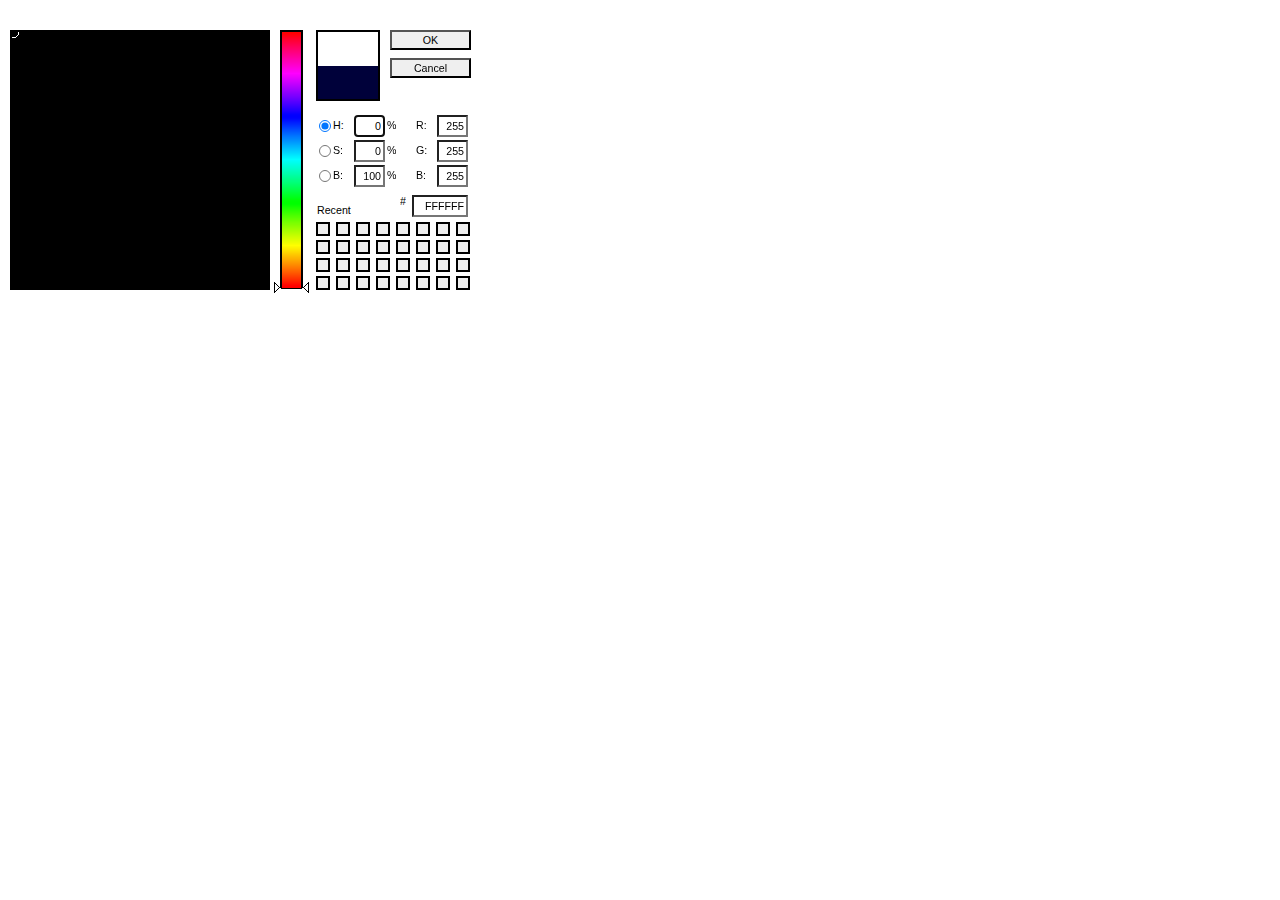
<file: _libraries/richtexteditor/runtime/colorpicker_more_ns.htm>
<html xmlns="http://www.w3.org/1999/xhtml">
<head>
	<meta http-equiv="Page-Enter" content="blendTrans(Duration=0.1)" />
	<meta http-equiv="Page-Exit" content="blendTrans(Duration=0.1)" />

	<script type="text/javascript">
		function updateColor(c) {
			parent.rtecolorpicker.update(c);
		}
		function selectColor(c) {
			parent.rtecolorpicker.select(c);
		}
		function selectCancel() {
			parent.rtecolorpicker.cancel();
		}
		function setCallback(cb) {
			parent.rtecolorpicker.setCallback(cb);
		}
	</script>

	<script type="text/javascript">

		//alert("script load correctly v0.1");


		/****************************************************************\
			Cookie Functions
		\****************************************************************/


		function SetCookie(name, value, seconds) {
			localStorage.setItem("rte-" + name, value);
		}
		function GetCookie(name) {
			return localStorage.getItem("rte-" + name);
		}
		function GetCookieDictionary() {
			var dict = {};
			var cookies = document.cookie.split(';');
			for (var i = 0; i < cookies.length; i++) {
				var parts = cookies[i].split('=');
				dict[parts[0].replace(/\s/g, '')] = unescape(parts[1]);
			}
			return dict;
		}
		function GetCookieArray() {
			var arr = [];
			var cookies = document.cookie.split(';');
			for (var i = 0; i < cookies.length; i++) {
				var parts = cookies[i].split('=');
				var cookie = { name: parts[0].replace(/\s/g, ''), value: unescape(parts[1]) };
				arr[arr.length] = cookie;
			}
			return arr;
		}

		var __defaultcustomlist = ["#ffffff", "#ffffff", "#ffffff", "#ffffff", "#ffffff", "#ffffff", "#ffffff", "#ffffff"];

		function GetCustomColors() {
			var customlist = __defaultcustomlist.concat();
			for (var i = 0; i < 18; i++) {
				var color = GetCustomColor(i);
				if (color) customlist[i] = color;
			}
			return customlist;
		}
		function GetCustomColor(slot) {
			return GetCookie("CECC" + slot);
		}
		function SetCustomColor(slot, color) {
			SetCookie("CECC" + slot, color, 60 * 60 * 24 * 365);
		}

		var _origincolor = "";

		document.onmouseover = function (event) {
			event = window.event || event;
			var t = event.srcElement || event.target;
			if (t.className == "colordiv") {
				firecolorchange(t.style.backgroundColor);
			}
		}
		document.onmouseout = function (event) {
			event = window.event || event;
			var t = event.srcElement || event.target;
			if (t.className == "colordiv") {
				firecolorchange(_origincolor);
			}
		}
		document.onclick = function (event) {
			event = window.event || event;
			var t = event.srcElement || event.target;
			if (t.className == "colordiv") {
				var showname = document.getElementById("CheckboxColorNames") && document.getElementById("CheckboxColorNames").checked;
				if (showname) {
					do_select(t.getAttribute("cname") || t.style.backgroundColor);
				}
				else {
					do_select(t.getAttribute("cvalue") || t.style.backgroundColor);
				}
			}
		}


		var _editor;

		function firecolorchange(change) {

		}

		if (top.dialogArguments) {
			if (typeof (top.dialogArguments) == 'object') {
				if (top.dialogArguments.onchange) {
					firecolorchange = top.dialogArguments.onchange;
					_origincolor = top.dialogArguments.color;
					_editor = top.dialogArguments.editor;
				}
			}
		}

		var _selectedcolor = null;
		function do_select(color) {
			_selectedcolor = color;
			firecolorchange(color);
			var span = document.getElementById("divpreview");
			if (span) span.value = color;
		}
		function do_saverecent(color) {
			if (!color) return;
			if (color.length != 7) return;
			if (color.substring(0, 1) != "#") return;
			var hex = color.substring(1, 7);
			var recent = GetCookie("RecentColors");
			console.log("load recent", recent);
			if (!recent) recent = "";
			if ((recent.length % 6) != 0) recent = "";
			for (var i = 0; i < recent.length; i += 6) {
				if (recent.substr(i, 6) == hex) {
					recent = recent.substr(0, i) + recent.substr(i + 6);
					i -= 6;
				}
			}
			if (recent.length > 31 * 6)
				recent = recent.substr(0, 31 * 6);
			recent = hex + recent;
			//alert(recent);
			SetCookie("RecentColors", recent, 60 * 60 * 24 * 365);
			console.log("save recent", recent);
		}

		setCallback(do_saverecent);

		function do_insert() {
			var color;
			var divpreview = document.getElementById("divpreview");
			if (divpreview)
				color = divpreview.value;
			else
				color = _selectedcolor;
			if (!color) return;
			if (/^[0-9A-F]{6}$/ig.test(color)) {
				color = "#" + color;
			}
			try {
				document.createElement("SPAN").style.color = color;
				do_saverecent(color);
				selectColor(color);
			}
			catch (x) {
				alert(x.message);
				divpreview.value = "";
				return false;
			}
		}

		function do_Close() {
			selectCancel();
		}
	</script>

	<script type="text/javascript">
		var POSITIONADJUSTX = 22;
		var POSITIONADJUSTY = 52;
		var POSITIONADJUSTZ = 48;

		/*
		 * -----------------------------------------------------
		 * Author: Lewis E. Moten III
		 * Date: May, 16, 2004
		 * Homepage: http://www.lewismoten.com
		 * Email: lewis@moten.com
		 * -----------------------------------------------------
		 * 
		 * This code is Copyright (c) 2004 Lewis Moten, all rights reserved. 
		 * In order to receive the right to license this code for use on your 
		 * site the original code must be downloaded from lewismoten.com.
		 * License is granted to user to reuse this code on their own Web
		 * site if and only if this entire copyright notice is included. 
		 * Code written by Lewis Moten.
		 */


		var ColorMode = 1;
		var GradientPositionDark = new Boolean(false);
		var frm = new Object();
		var msg = new Object();
		var _xmlDocs = new Array();
		var _xmlIndex = -1;
		var _xml = null;
		LoadLanguage();

		window.onload = window_load;

		function initialize() {
			frm.btnCancel.onclick = btnCancel_Click;
			frm.btnOK.onclick = btnOK_Click;
			frm.txtHSB_Hue.onkeyup = Hsb_Changed;
			frm.txtHSB_Hue.onkeypress = validateNumber;
			frm.txtHSB_Saturation.onkeyup = Hsb_Changed;
			frm.txtHSB_Saturation.onkeypress = validateNumber;
			frm.txtHSB_Brightness.onkeyup = Hsb_Changed;
			frm.txtHSB_Brightness.onkeypress = validateNumber;
			frm.txtRGB_Red.onkeyup = Rgb_Changed;
			frm.txtRGB_Red.onkeypress = validateNumber;
			frm.txtRGB_Green.onkeyup = Rgb_Changed;
			frm.txtRGB_Green.onkeypress = validateNumber;
			frm.txtRGB_Blue.onkeyup = Rgb_Changed;
			frm.txtRGB_Blue.onkeypress = validateNumber;
			frm.txtHex.onkeyup = Hex_Changed;
			frm.txtHex.onkeypress = validateHex;
			frm.btnWebSafeColor.onclick = btnWebSafeColor_Click;
			frm.rdoHSB_Hue.onclick = rdoHsb_Hue_Click;
			frm.rdoHSB_Saturation.onclick = rdoHsb_Saturation_Click;
			frm.rdoHSB_Brightness.onclick = rdoHsb_Brightness_Click;

			document.getElementById("pnlGradient_Top").onclick = pnlGradient_Top_Click;
			document.getElementById("pnlGradient_Top").onmousemove = pnlGradient_Top_MouseMove;
			document.getElementById("pnlGradient_Top").onmousedown = pnlGradient_Top_MouseDown;
			document.getElementById("pnlGradient_Top").onmouseup = pnlGradient_Top_MouseUp;

			document.getElementById("pnlVertical_Top").onclick = pnlVertical_Top_Click;
			document.getElementById("pnlVertical_Top").onmousemove = pnlVertical_Top_MouseMove;
			document.getElementById("pnlVertical_Top").onmousedown = pnlVertical_Top_MouseDown;
			document.getElementById("pnlVertical_Top").onmouseup = pnlVertical_Top_MouseUp;
			document.getElementById("pnlWebSafeColor").onclick = btnWebSafeColor_Click;
			document.getElementById("pnlWebSafeColorBorder").onclick = btnWebSafeColor_Click;
			document.getElementById("pnlOldColor").onclick = pnlOldClick_Click;

			document.getElementById("lblHSB_Hue").onclick = rdoHsb_Hue_Click;
			document.getElementById("lblHSB_Saturation").onclick = rdoHsb_Saturation_Click;
			document.getElementById("lblHSB_Brightness").onclick = rdoHsb_Brightness_Click;

			frm.txtHSB_Hue.focus();
			window.focus();
		}
		function formatString(format) {
			format = new String(format);
			for (var i = 1; i < arguments.length; i++)
				format = format.replace(new RegExp("\\{" + (i - 1) + "\\}"), arguments[i]);
			return format;
		}
		function AddValue(o, value) {
			value = new String(value).toLowerCase();
			for (var i = 0; i < o.length; i++)
				if (o[i] == value) return;
			o[o.length] = value;
		}
		function SniffLanguage(l) {

		}
		function LoadNextLanguage() {

		}
		function LoadLanguage() {
			// set default language (en-us)
			msg.BadNumber = "A number between {0} and {1} is required. Closest value inserted.";
			msg.Title = "Color Picker";
			msg.SelectAColor = "Select a color:";
			msg.OKButton = "OK";
			msg.CancelButton = "Cancel";
			msg.Recent = "Recent";
			msg.WebSafeWarning = "Warning: not a web safe color";
			msg.WebSafeClick = "Click to select web safe color";
			msg.HsbHue = "H:";
			msg.HsbHueTooltip = "Hue";
			msg.HsbHueUnit = "%";
			msg.HsbSaturation = "S:";
			msg.HsbSaturationTooltip = "Saturation";
			msg.HsbSaturationUnit = "%";
			msg.HsbBrightness = "B:";
			msg.HsbBrightnessTooltip = "Brightness";
			msg.HsbBrightnessUnit = "%";
			msg.RgbRed = "R:";
			msg.RgbRedTooltip = "Red";
			msg.RgbGreen = "G:";
			msg.RgbGreenTooltip = "Green";
			msg.RgbBlue = "B:";
			msg.RgbBlueTooltip = "Blue";
			msg.Hex = "#";
			msg.RecentTooltip = "Recent:";

		}
		function AssignLanguage() {

		}
		function localize() {
			SetHTML(
				document.getElementById("lblSelectColorMessage"), msg.SelectAColor,
				document.getElementById("lblRecent"), msg.Recent,
				document.getElementById("lblHSB_Hue"), msg.HsbHue,
				document.getElementById("lblHSB_Saturation"), msg.HsbSaturation,
				document.getElementById("lblHSB_Brightness"), msg.HsbBrightness,
				document.getElementById("lblRGB_Red"), msg.RgbRed,
				document.getElementById("lblRGB_Green"), msg.RgbGreen,
				document.getElementById("lblRGB_Blue"), msg.RgbBlue,
				document.getElementById("lblHex"), msg.Hex,
				document.getElementById("lblUnitHSB_Hue"), msg.HsbHueUnit,
				document.getElementById("lblUnitHSB_Saturation"), msg.HsbSaturationUnit,
				document.getElementById("lblUnitHSB_Brightness"), msg.HsbBrightnessUnit
			);
			SetValue(
				frm.btnCancel, msg.CancelButton,
				frm.btnOK, msg.OKButton
			);
			SetTitle(
				frm.btnWebSafeColor, msg.WebSafeWarning,
				document.getElementById("pnlWebSafeColor"), msg.WebSafeClick,
				document.getElementById("pnlHSB_Hue"), msg.HsbHueTooltip,
				document.getElementById("pnlHSB_Saturation"), msg.HsbSaturationTooltip,
				document.getElementById("pnlHSB_Brightness"), msg.HsbBrightnessTooltip,
				document.getElementById("pnlRGB_Red"), msg.RgbRedTooltip,
				document.getElementById("pnlRGB_Green"), msg.RgbGreenTooltip,
				document.getElementById("pnlRGB_Blue"), msg.RgbBlueTooltip
			);

		}
		function window_load(e) {
			frm = document.getElementById("frmColorPicker");
			localize();
			initialize();

			var hex = GetQuery("Color").toUpperCase();
			if (hex == "") hex = "FFFFFF";
			if (hex.length == 7) hex = hex.substr(1, 6);
			frm.txtHex.value = hex;
			Hex_Changed(e);
			hex = Form_Get_Hex();
			SetBg(document.getElementById("pnlOldColor"), hex);

			frm.ColorType[new Number(GetCookie("ColorMode") || 0)].checked = true;
			ColorMode_Changed(e);

			var recent = GetCookie("RecentColors") || "";

			var RecentTooltip = msg.RecentTooltip;
			for (var i = 1; i < 33; i++)
				if (recent.length / 6 >= i) {
					hex = recent.substr((i - 1) * 6, 6);
					var rgb = HexToRgb(hex);
					var title = formatString(msg.RecentTooltip, hex, rgb[0], rgb[1], rgb[2]);
					SetBg(document.getElementById("pnlRecent" + i), hex);
					SetTitle(document.getElementById("pnlRecent" + i), title);
					document.getElementById("pnlRecent" + i).onclick = pnlRecent_Click;
				}
				else
					document.getElementById("pnlRecent" + i).style.border = "0px";
			//Hide(document.all["pnlRecent" + i]);
		}

		function pnlRecent_Click(e) {
			var color = e.target.style.backgroundColor;
			if (color.indexOf("rgb") != -1) {
				var rgb = new Array();
				color = color.substr(color.indexOf("(") + 1);
				color = color.substr(0, color.indexOf(")"));
				rgb[0] = new Number(color.substr(0, color.indexOf(",")));
				color = color.substr(color.indexOf(",") + 1);
				rgb[1] = new Number(color.substr(0, color.indexOf(",")));
				rgb[2] = new Number(color.substr(color.indexOf(",") + 1));
				color = RgbToHex(rgb);
			}
			else {
				color = color.substr(1, 6).toUpperCase();
			}
			frm.txtHex.value = color;
			Hex_Changed(e);
		}
		function pnlOldClick_Click(e) {
			frm.txtHex.value = document.getElementById("pnlOldColor").style.backgroundColor.substr(1, 6).toUpperCase();
			Hex_Changed(e);
		}
		function rdoHsb_Hue_Click(e) {
			frm.rdoHSB_Hue.checked = true;
			ColorMode_Changed(e);
		}
		function rdoHsb_Saturation_Click(e) {
			frm.rdoHSB_Saturation.checked = true;
			ColorMode_Changed(e);
		}
		function rdoHsb_Brightness_Click(e) {
			frm.rdoHSB_Brightness.checked = true;
			ColorMode_Changed(e);
		}
		function Hide() {
			for (var i = 0; i < arguments.length; i++)
				if (arguments[i])
					arguments[i].style.display = "none";
		}
		function Show() {
			for (var i = 0; i < arguments.length; i++)
				if (arguments[i])
					arguments[i].style.display = "";
		}
		function SetValue() {
			for (var i = 0; i < arguments.length; i += 2)
				arguments[i].value = arguments[i + 1];
		}
		function SetTitle() {
			for (var i = 0; i < arguments.length; i += 2)
				arguments[i].title = arguments[i + 1];
		}
		function SetHTML() {
			for (var i = 0; i < arguments.length; i += 2)
				arguments[i].innerHTML = arguments[i + 1];
		}
		function SetBg() {
			for (var i = 0; i < arguments.length; i += 2) {
				if (arguments[i])
					arguments[i].style.backgroundColor = "#" + arguments[i + 1];
			}
		}
		function SetBgPosition() {
			for (var i = 0; i < arguments.length; i += 3)
				arguments[i].style.backgroundPosition = arguments[i + 1] + "px " + arguments[i + 2] + "px";
		}
		function ColorMode_Changed(e) {
			for (var i = 0; i < 3; i++)
				if (frm.ColorType[i].checked) ColorMode = i;
			SetCookie("ColorMode", ColorMode, 60 * 60 * 24 * 365);

			Hide(
				document.getElementById("pnlGradientHsbHue_Hue"),
				document.getElementById("pnlGradientHsbHue_Black"),
				document.getElementById("pnlGradientHsbHue_White"),
				document.getElementById("pnlVerticalHsbHue_Background"),
				document.getElementById("pnlVerticalHsbSaturation_Hue"),
				document.getElementById("pnlVerticalHsbSaturation_White"),
				document.getElementById("pnlVerticalHsbBrightness_Hue"),
				document.getElementById("pnlVerticalHsbBrightness_Black"),
				document.getElementById("pnlVerticalRgb_Start"),
				document.getElementById("pnlVerticalRgb_End"),
				document.getElementById("pnlGradientRgb_Base"),
				document.getElementById("pnlGradientRgb_Invert"),
				document.getElementById("pnlGradientRgb_Overlay1"),
				document.getElementById("pnlGradientRgb_Overlay2")
			);

			switch (ColorMode) {
				case 0:
					document.getElementById("imgGradient").src = "images/cpns_ColorSpace1.png";
					Show(
						document.getElementById("pnlGradientHsbHue_Hue"),
						document.getElementById("pnlGradientHsbHue_Black"),
						document.getElementById("pnlGradientHsbHue_White"),
						document.getElementById("pnlVerticalHsbHue_Background")
					);
					Hsb_Changed(e);
					break;
				case 1:
					document.getElementById("imgGradient").src = "images/cpns_ColorSpace2.png";
					document.getElementById("pnlVerticalHsbSaturation_Hue").src = "images/cpns_Vertical1.png";
					Show(
						document.getElementById("pnlGradientHsbHue_Hue"),
						document.getElementById("pnlVerticalHsbSaturation_Hue")
					);
					document.getElementById("pnlGradientHsbHue_Hue").style.backgroundColor = "#000000";
					Hsb_Changed(e);
					break;
				case 2:
					document.getElementById("imgGradient").src = "images/cpns_ColorSpace2.png";
					document.getElementById("pnlVerticalHsbSaturation_Hue").src = "images/cpns_Vertical2.png";
					Show(
						document.getElementById("pnlGradientHsbHue_Hue"),
						document.getElementById("pnlVerticalHsbSaturation_Hue")
					);
					document.getElementById("pnlGradientHsbHue_Hue").style.backgroundColor = "#ffffff";
					Hsb_Changed(e);
					break;
				default:
					break;
			}
		}
		function btnWebSafeColor_Click(e) {
			var rgb = HexToRgb(frm.txtHex.value);
			rgb = RgbToWebSafeRgb(rgb);
			frm.txtHex.value = RgbToHex(rgb);
			Hex_Changed(e);
		}
		function checkWebSafe() {
			var rgb = Form_Get_Rgb();
			if (RgbIsWebSafe(rgb)) {
				Hide(
					frm.btnWebSafeColor,
					document.getElementById("pnlWebSafeColor"),
					document.getElementById("pnlWebSafeColorBorder")
				);
			}
			else {
				rgb = RgbToWebSafeRgb(rgb);
				SetBg(document.getElementById("pnlWebSafeColor"), RgbToHex(rgb));
				Show(
					frm.btnWebSafeColor,
					document.getElementById("pnlWebSafeColor"),
					document.getElementById("pnlWebSafeColorBorder")
				);
			}
		}
		function validateNumber(e) {
			var key = String.fromCharCode(e.which);
			if (IgnoreKey(e)) return;
			if ("01234567879".indexOf(key) != -1) return;
			e.which = 0;
		}
		function validateHex(e) {
			if (IgnoreKey(e)) return;
			var key = String.fromCharCode(e.which);
			if ("abcdef".indexOf(key) != -1) {
				//e.which = key.toUpperCase().charCodeAt(0);
				return;
			}
			if ("01234567879ABCDEF".indexOf(key) != -1) return;
			//e.which = 0;	
		}
		function IgnoreKey(e) {
			var key = String.fromCharCode(e.which);
			var keys = new Array(0, 8, 9, 13, 27);
			if (key == null) return true;
			for (var i = 0; i < 5; i++)
				if (e.which == keys[i]) return true;
			return false;
		}
		function btnCancel_Click() {
			selectCancel();
		}
		function btnOK_Click() {
			var hex = "#"+ new String(frm.txtHex.value);
			//alert(hex);
			do_saverecent(hex);
			selectColor(hex);
		}
		function SetGradientPosition(e) {
			
			var x = e.offsetX;
			var y = e.offsetY;

			if (e.type == "mousemove" || e.type == "mouseup") {
				x -= 12;	//browser bug , the offsetX includes offsetLeft
				y -= 32;	//browser bug
			}

			x = x < 0 ? 0 : x > 255 ? 255 : x;
			y = y < 0 ? 0 : y > 255 ? 255 : y;

			SetBgPosition(document.getElementById("pnlGradientPosition"), x - 5, y - 5);
			switch (ColorMode) {
				case 0:
					var hsb = new Array(0, 0, 0);
					hsb[1] = x / 255;
					hsb[2] = 1 - (y / 255);
					frm.txtHSB_Saturation.value = Math.round(hsb[1] * 100);
					frm.txtHSB_Brightness.value = Math.round(hsb[2] * 100);
					Hsb_Changed(e);
					break;
				case 1:
					var hsb = new Array(0, 0, 0);
					hsb[0] = x / 255;
					hsb[2] = 1 - (y / 255);
					frm.txtHSB_Hue.value = hsb[0] == 1 ? 0 : Math.round(hsb[0] * 360);
					frm.txtHSB_Brightness.value = Math.round(hsb[2] * 100);
					Hsb_Changed(e);
					break;
				case 2:
					var hsb = new Array(0, 0, 0);
					hsb[0] = x / 255;
					hsb[1] = 1 - (y / 255);
					frm.txtHSB_Hue.value = hsb[0] == 1 ? 0 : Math.round(hsb[0] * 360);
					frm.txtHSB_Saturation.value = Math.round(hsb[1] * 100);
					Hsb_Changed(e);
					break;
			}
		}
		function Hex_Changed(e) {
			var hex = Form_Get_Hex();
			var rgb = HexToRgb(hex);
			var hsb = RgbToHsb(rgb);
			Form_Set_Rgb(rgb);
			Form_Set_Hsb(hsb);
			SetBg(document.getElementById("pnlNewColor"), hex);
			SetupCursors(e);
			SetupGradients();
			checkWebSafe();
			updateColor("#" + hex);
		}
		function Rgb_Changed(e) {
			var rgb = Form_Get_Rgb();
			var hsb = RgbToHsb(rgb);
			var hex = RgbToHex(rgb);
			Form_Set_Hsb(hsb);
			Form_Set_Hex(hex);
			SetBg(document.getElementById("pnlNewColor"), hex);
			SetupCursors(e);
			SetupGradients();
			checkWebSafe();
			updateColor("#" + hex);
		}
		function Hsb_Changed(e) {
			var hsb = Form_Get_Hsb();
			var rgb = HsbToRgb(hsb);
			var hex = RgbToHex(rgb);
			Form_Set_Rgb(rgb);
			Form_Set_Hex(hex);
			SetBg(document.getElementById("pnlNewColor"), hex);
			SetupCursors(e);
			SetupGradients();
			checkWebSafe();
			updateColor("#"+hex);
		}
		function Form_Set_Hex(hex) {
			frm.txtHex.value = hex;
		}

		function Form_Get_Hex() {
			var hex = new String(frm.txtHex.value);
			for (var i = 0; i < hex.length; i++)
				if ("0123456789ABCDEFabcdef".indexOf(hex.substr(i, 1)) == -1) {
					hex = "000000";
					frm.txtHex.value = hex;
					alert(formatString(msg.BadNumber, "000000", "FFFFFF"));
					break;
				}
			while (hex.length < 6)
				hex = "0" + hex;
			return hex;
		}
		function Form_Get_Hsb() {
			var hsb = new Array(0, 0, 0);

			hsb[0] = new Number(frm.txtHSB_Hue.value) / 360;
			hsb[1] = new Number(frm.txtHSB_Saturation.value) / 100;
			hsb[2] = new Number(frm.txtHSB_Brightness.value) / 100;
			if (hsb[0] > 1 || isNaN(hsb[0])) {
				hsb[0] = 1;
				frm.txtHSB_Hue.value = 360;
				alert(formatString(msg.BadNumber, 0, 360));
			}
			if (hsb[1] > 1 || isNaN(hsb[1])) {
				hsb[1] = 1;
				frm.txtHSB_Saturation.value = 100;
				alert(formatString(msg.BadNumber, 0, 100));
			}
			if (hsb[2] > 1 || isNaN(hsb[2])) {
				hsb[2] = 1;
				frm.txtHSB_Brightness.value = 100;
				alert(formatString(msg.BadNumber, 0, 100));
			}
			return hsb;
		}
		function Form_Set_Hsb(hsb) {
			SetValue(
				frm.txtHSB_Hue, Math.round(hsb[0] * 360),
				frm.txtHSB_Saturation, Math.round(hsb[1] * 100),
				frm.txtHSB_Brightness, Math.round(hsb[2] * 100)
			)
		}
		function Form_Get_Rgb() {
			var rgb = new Array(0, 0, 0);
			rgb[0] = new Number(frm.txtRGB_Red.value);
			rgb[1] = new Number(frm.txtRGB_Green.value);
			rgb[2] = new Number(frm.txtRGB_Blue.value);

			if (rgb[0] > 255 || isNaN(rgb[0]) || rgb[0] != Math.round(rgb[0])) {
				rgb[0] = 255;
				frm.txtRGB_Red.value = 255;
				alert(formatString(msg.BadNumber, 0, 255));
			}
			if (rgb[1] > 255 || isNaN(rgb[1]) || rgb[1] != Math.round(rgb[1])) {
				rgb[1] = 255;
				frm.txtRGB_Green.value = 255;
				alert(formatString(msg.BadNumber, 0, 255));
			}
			if (rgb[2] > 255 || isNaN(rgb[2]) || rgb[2] != Math.round(rgb[2])) {
				rgb[2] = 255;
				frm.txtRGB_Blue.value = 255;
				alert(formatString(msg.BadNumber, 0, 255));
			}
			return rgb;
		}
		function Form_Set_Rgb(rgb) {
			frm.txtRGB_Red.value = rgb[0];
			frm.txtRGB_Green.value = rgb[1];
			frm.txtRGB_Blue.value = rgb[2];
		}
		function SetupCursors(e) {
			var hsb = Form_Get_Hsb();
			var rgb = Form_Get_Rgb();
			if (RgbToYuv(rgb)[0] >= .5) SetGradientPositionDark();
			else SetGradientPositionLight();
			if (e.target != null) {
				if (e.target.id == "pnlGradient_Top") return;
				if (e.target.id == "pnlVertical_Top") return;
			}
			var x;
			var y;
			var z;

			if (ColorMode >= 0 && ColorMode <= 2)
				for (var i = 0; i < 3; i++)
					hsb[i] *= 255;

			switch (ColorMode) {
				case 0:
					x = hsb[1];
					y = hsb[2];
					z = hsb[0] == 0 ? 1 : hsb[0];
					break;
				case 1:
					x = hsb[0] == 0 ? 1 : hsb[0];
					y = hsb[2];
					z = hsb[1];
					break;
				case 2:
					x = hsb[0] == 0 ? 1 : hsb[0];
					y = hsb[1];
					z = hsb[2];
					break;
			}

			y = 255 - y;
			z = 255 - z;

			SetBgPosition(document.getElementById("pnlGradientPosition"), x - 5, y - 5);
			document.getElementById("pnlVerticalPosition").style.top = (z + 27) + "px";
		}
		function SetupGradients() {
			var hsb = Form_Get_Hsb();
			var rgb = Form_Get_Rgb();
			switch (ColorMode) {
				case 0:
					SetBg(document.getElementById("pnlGradientHsbHue_Hue"), RgbToHex(HueToRgb(hsb[0])));
					break;
				case 1:
					SetBg(document.getElementById("pnlVerticalHsbSaturation_Hue"), RgbToHex(HsbToRgb(new Array(hsb[0], 1, hsb[2]))));
					break;
				case 2:
					SetBg(document.getElementById("pnlVerticalHsbSaturation_Hue"), RgbToHex(HsbToRgb(new Array(hsb[0], hsb[1], 1))));
					break;
				default:
			}
		}
		function SetGradientPositionDark() {
			if (GradientPositionDark) return;
			GradientPositionDark = true;
			document.getElementById("pnlGradientPosition").style.backgroundImage = "url(images/cpns_GradientPositionDark.gif)";
		}
		function SetGradientPositionLight() {
			if (!GradientPositionDark) return;
			GradientPositionDark = false;
			document.getElementById("pnlGradientPosition").style.backgroundImage = "url(images/cpns_GradientPositionLight.gif)";
		}
		function pnlGradient_Top_Click(e) {
			e.cancelBubble = true;
			SetGradientPosition(e)
			document.getElementById("pnlGradient_Top").className = "GradientNormal";
			_down = false;
		}
		var _down = false;
		function pnlGradient_Top_MouseMove(e) {
			e.cancelBubble = true;
			if (!_down) return;
			SetGradientPosition(e)
		}
		function pnlGradient_Top_MouseDown(e) {
			e.cancelBubble = true;
			_down = true;
			SetGradientPosition(e)
			document.getElementById("pnlGradient_Top").className = "GradientFullScreen";
		}
		function pnlGradient_Top_MouseUp(e) {
			_down = false;
			e.cancelBubble = true;
			SetGradientPosition(e)
			document.getElementById("pnlGradient_Top").className = "GradientNormal";
		}
		function Document_MouseUp() {
			e.cancelBubble = true;
			document.getElementById("pnlGradient_Top").className = "GradientNormal";
		}
		function SetVerticalPosition(e) {

			var z = e.offsetY-6;

			if (z < 27) z = 27;
			if (z > 282) z = 282;
			document.getElementById("pnlVerticalPosition").style.top = z + "px";
			z = 1 - ((z - 27) / 255);

			switch (ColorMode) {
				case 0:
					if (z == 1) z = 0;
					frm.txtHSB_Hue.value = Math.round(z * 360);
					Hsb_Changed(e);
					break;
				case 1:
					frm.txtHSB_Saturation.value = Math.round(z * 100);
					Hsb_Changed(e);
					break;
				case 2:
					frm.txtHSB_Brightness.value = Math.round(z * 100);
					Hsb_Changed(e);
					break;
			}
		}
		function pnlVertical_Top_Click(e) {
			SetVerticalPosition(e, e.pageY - 5);
			e.cancelBubble = true;
		}
		function pnlVertical_Top_MouseMove(e) {
			if (!window._isverdown) return;
			if (e.which != 1) return;
			SetVerticalPosition(e, e.pageY - 5);
			e.cancelBubble = true;
		}
		function pnlVertical_Top_MouseDown(e) {
			window._isverdown = true;
			SetVerticalPosition(e, e.pageY - 5);
			e.cancelBubble = true;
		}
		function pnlVertical_Top_MouseUp(e) {
			window._isverdown = false;
			SetVerticalPosition(e, e.pageY - 5);
			e.cancelBubble = true;
		}


		function GetQuery(name) {
			var i = 0;
			while (window.location.search.indexOf(name + "=", i) != -1) {
				var value = window.location.search.substr(window.location.search.indexOf(name + "=", i));
				value = value.substr(name.length + 1);
				if (value.indexOf("&") != -1)
					if (value.indexOf("&") == 0)
						value = "";
					else
						value = value.substr(0, value.indexOf("&"));
				return unescape(value);
			}
			return "";
		}
		function RgbIsWebSafe(rgb) {
			var hex = RgbToHex(rgb);
			for (var i = 0; i < 3; i++)
				if ("00336699CCFF".indexOf(hex.substr(i * 2, 2)) == -1) return false;
			return true;
		}
		function RgbToWebSafeRgb(rgb) {
			var safeRgb = new Array(rgb[0], rgb[1], rgb[2]);
			if (RgbIsWebSafe(rgb)) return safeRgb;
			var safeValue = new Array(0x00, 0x33, 0x66, 0x99, 0xCC, 0xFF);
			for (var i = 0; i < 3; i++)
				for (var j = 1; j < 6; j++)
					if (safeRgb[i] > safeValue[j - 1] && safeRgb[i] < safeValue[j]) {
						if (safeRgb[i] - safeValue[j - 1] > safeValue[j] - safeRgb[i])
							safeRgb[i] = safeValue[j];
						else
							safeRgb[i] = safeValue[j - 1];
						break;
					}
			return safeRgb;
		}
		function RgbToYuv(rgb) {
			var yuv = new Array();

			yuv[0] = (rgb[0] * 0.299 + rgb[1] * 0.587 + rgb[2] * 0.114) / 255;
			yuv[1] = (rgb[0] * -0.169 + rgb[1] * -0.332 + rgb[2] * 0.500 + 128) / 255;
			yuv[2] = (rgb[0] * 0.500 + rgb[1] * -0.419 + rgb[2] * -0.0813 + 128) / 255;

			return yuv;
		}
		function RgbToHsb(rgb) {
			var sRgb = new Array(rgb[0], rgb[1], rgb[2]);
			var min = new Number(1);
			var max = new Number(0);
			var delta = new Number(1);
			var hsb = new Array(0, 0, 0);
			var deltaRgb = new Array();

			for (var i = 0; i < 3; i++) {
				sRgb[i] = rgb[i] / 255;
				if (sRgb[i] < min) min = sRgb[i];
				if (sRgb[i] > max) max = sRgb[i];
			}

			delta = max - min;
			hsb[2] = max;

			if (delta == 0) return hsb;

			hsb[1] = delta / max;

			for (var i = 0; i < 3; i++)
				deltaRgb[i] = (((max - sRgb[i]) / 6) + (delta / 2)) / delta;

			if (sRgb[0] == max)
				hsb[0] = deltaRgb[2] - deltaRgb[1];
			else if (sRgb[1] == max)
				hsb[0] = (1 / 3) + deltaRgb[0] - deltaRgb[2];
			else if (sRgb[2] == max)
				hsb[0] = (2 / 3) + deltaRgb[1] - deltaRgb[0];

			if (hsb[0] < 0)
				hsb[0] += 1;
			else if (hsb[0] > 1)
				hsb[0] -= 1;
			return hsb;
		}
		function HsbToRgb(hsb) {
			var rgb = HueToRgb(hsb[0]);
			var s = hsb[2] * 255;

			for (var i = 0; i < 3; i++) {
				rgb[i] = rgb[i] * hsb[2];
				rgb[i] = ((rgb[i] - s) * hsb[1]) + s;
				rgb[i] = Math.round(rgb[i]);
			}
			return rgb;
		}
		function RgbToHex(rgb) {
			var hex = new String();

			for (var i = 0; i < 3; i++) {
				rgb[2 - i] = Math.round(rgb[2 - i]);
				hex = rgb[2 - i].toString(16) + hex;
				if (hex.length % 2 == 1) hex = "0" + hex;
			}

			return hex.toUpperCase();
		}
		function HexToRgb(hex) {
			var rgb = new Array();
			for (var i = 0; i < 3; i++)
				rgb[i] = new Number("0x" + hex.substr(i * 2, 2));
			return rgb;
		}
		function HueToRgb(hue) {
			var degrees = hue * 360;
			var rgb = new Array(0, 0, 0);
			var percent = (degrees % 60) / 60;

			if (degrees < 60) {
				rgb[0] = 255;
				rgb[1] = percent * 255;
			}
			else if (degrees < 120) {
				rgb[1] = 255;
				rgb[0] = (1 - percent) * 255;
			}
			else if (degrees < 180) {
				rgb[1] = 255;
				rgb[2] = percent * 255;
			}
			else if (degrees < 240) {
				rgb[2] = 255;
				rgb[1] = (1 - percent) * 255;
			}
			else if (degrees < 300) {
				rgb[2] = 255;
				rgb[0] = percent * 255;
			}
			else if (degrees < 360) {
				rgb[0] = 255;
				rgb[2] = (1 - percent) * 255;
			}

			return rgb;
		}
		function CheckHexSelect() {
			if (window.do_select && window.frm && frm.txtHex) {
				var color = "#" + frm.txtHex.value;
				if (color.length == 7) {
					if (window.__cphex != color) {
						window.__cphex = color;
						window.do_select(color)
					}
				}
			}
		}
		setInterval(CheckHexSelect, 10);
	</script>

	<style>
		body, input, textarea, button, select, fieldset, table {
			color: windowtext;
			font-family: -apple-system, BlinkMacSystemFont, "Segoe UI", Roboto, Helvetica, Arial, sans-serif, "Apple Color Emoji", "Segoe UI Emoji", "Segoe UI Symbol";
			font-size: 12px;
		}

		table, textarea {
			text-align: left;
		}

		button {
			padding-top: 1px;
			height: 22px;
		}

		.formbutton {
			cursor: pointer;
			padding: 1px 10px;
		}

		#uploader input {
			cursor: pointer;
			padding: 1px 10px;
			height: 21px;
			vertical-align: top;
		}

		#uploader {
			padding: 10px 0 10px 30px;
			width: 100px;
		}

		fieldset {
			border: 1px solid #dddddd;
			padding: 2px;
		}

		.boxBg {
			background-color: #dddddd;
		}

		.boxBorder {
			border: 1px solid #dddddd;
		}

		.normal {
			color: windowtext;
			font-family: -apple-system, BlinkMacSystemFont, "Segoe UI", Roboto, Helvetica, Arial, sans-serif, "Apple Color Emoji", "Segoe UI Emoji", "Segoe UI Symbol";
			font-size: 11px;
		}

		.sortable {
			color: windowtext;
			font-family: -apple-system, BlinkMacSystemFont, "Segoe UI", Roboto, Helvetica, Arial, sans-serif, "Apple Color Emoji", "Segoe UI Emoji", "Segoe UI Symbol";
			font-size: 11px;
		}

		body {
			overflow: hidden;
			margin: 0px;
			padding: 0px;
			height: 100%;
		}

		.buttons a {
			width: 100px;
			margin: 0 7px 3px 0;
			text-decoration: none;
			background-color: #f5f5f5;
			background: url(images/formbg.gif) repeat-x left top;
			border-top: solid 1px #cccccc;
			border-left: solid 1px #cccccc;
			border-right: solid 1px #aaaaaa;
			border-bottom: solid 1px #aaaaaa;
			padding: 4px 12px 5px 5px;
			display: block;
			cursor: pointer;
			font-family: -apple-system, BlinkMacSystemFont, "Segoe UI", Roboto, Helvetica, Arial, sans-serif, "Apple Color Emoji", "Segoe UI Emoji", "Segoe UI Symbol";
			font-size: 11px;
			line-height: 120%;
			color: #333;
			outline: none;
			font-weight: normal;
		}

			.buttons a img {
				margin: 0 3px -3px 0 !important;
				width: 16px;
				height: 16px;
				padding: 0 !important;
				border: none !important;
				display: inline !important;
			}

			.buttons a:hover {
				background-color: #C0DDFC;
				background: url(images/formbg2.gif) repeat-x left top;
				border: 1px solid #3388ff;
				color: #333;
			}

			.buttons a.current {
				background-color: #C0DDFC;
				background: url(images/formbg2.gif) repeat-x left top;
				border: 1px solid #3388ff;
				color: #333;
			}

				.buttons a.current:hover {
					background: url(images/formbg.gif) repeat-x left top;
					border-top: solid 1px #cccccc;
					border-left: solid 1px #cccccc;
					border-right: solid 1px #aaaaaa;
					border-bottom: solid 1px #aaaaaa;
				}

		#div_demo {
			position: static !important;
			width: 100% !important;
			height: 100% !important;
		}

		#outer {
			width: 300px;
			overflow: auto;
			height: 150px;
			margin-top: 7px;
			background-color: #ffffff;
			font-family: -apple-system, BlinkMacSystemFont, "Segoe UI", Roboto, Helvetica, Arial, sans-serif, "Apple Color Emoji", "Segoe UI Emoji", "Segoe UI Symbol";
			font-size: 11px;
			border: #dddddd 1px solid;
		}

		.inputbuttoncancel, .inputbuttoninsert {
			width: 80px;
			padding-top: 2px;
		}

		.dialogButton {
			border: 1px solid #f5f5f4;
			padding: 1px;
		}

		.editimgDisabled {
			/*filter:gray alpha(opacity=25);opacity: .25; -moz-opacity: .25;*/
		}

		.filelistHeadCol A {
			font-family: -apple-system, BlinkMacSystemFont, "Segoe UI", Roboto, Helvetica, Arial, sans-serif, "Apple Color Emoji", "Segoe UI Emoji", "Segoe UI Symbol";
			font-size: 11px;
			/*	cursor: default; */
			color: windowtext;
		}

		a.filelistHeadCol:visited, a.filelistHeadCol:link /* Font used for links in the navigation menu */ {
			font-family: -apple-system, BlinkMacSystemFont, "Segoe UI", Roboto, Helvetica, Arial, sans-serif, "Apple Color Emoji", "Segoe UI Emoji", "Segoe UI Symbol";
			font-size: 11px;
			color: #ffffff;
			text-decoration: none;
		}

		a.filelistHeadCol:Hover /* Font used for hovering over a link in the navigation menu */ {
			color: #FF3300;
			font-family: -apple-system, BlinkMacSystemFont, "Segoe UI", Roboto, Helvetica, Arial, sans-serif, "Apple Color Emoji", "Segoe UI Emoji", "Segoe UI Symbol";
			font-size: 11px;
		}

		#container {
			padding: 10px;
			margin: 0;
			text-align: center;
			background: #eeeeee;
		}

		#container-bottom {
			clear: both;
			text-align: right;
			padding-right: 30px;
			margin-right: 30px;
			background: #eeeeee;
			margin-top: 5px;
		}

		.tab-pane-control.tab-pane {
			position: relative;
			width: 100%;
		}

		.tab-pane-control.tab-pane {
			position: relative;
			width: 100%;
		}

		.tab-pane-control .tab-row .tab {
			font-family: -apple-system, BlinkMacSystemFont, "Segoe UI", Roboto, Helvetica, Arial, sans-serif, "Apple Color Emoji", "Segoe UI Emoji", "Segoe UI Symbol";
			font-size: 11px;
			display: inline;
			margin: 1px -2px 1px 2px;
			float: left;
			padding: 2px 5px 3px 5px;
			background: #ECECEC url(images/formbn.gif) repeat-x;
			border: 1px solid;
			border-color: #898C95;
			border-bottom: 0;
			z-index: 1;
			position: relative;
			top: 0;
			cursor: pointer;
		}

			.tab-pane-control .tab-row .tab.selected {
				border-bottom: 0;
				z-index: 3;
				padding: 2px 6px 5px 7px;
				margin: 1px -3px -2px 0px;
				top: -2px;
				background: #f5f5f5;
				cursor: pointer;
			}

			.tab-pane-control .tab-row .tab a {
				font-family: -apple-system, BlinkMacSystemFont, "Segoe UI", Roboto, Helvetica, Arial, sans-serif, "Apple Color Emoji", "Segoe UI Emoji", "Segoe UI Symbol";
				font-size: 11px;
				font-weight: normal;
				color: black;
				text-decoration: none;
				outline: none;
			}

		.tab-pane-control .tab-row .hover a {
			color: blue;
		}

		.tab-pane-control .tab-page {
			clear: both;
			border: 1px solid;
			border-color: #898C95;
			background: #f5f5f5;
			z-index: 2;
			position: relative;
			top: -2px;
			color: black;
			font: Message-Box;
			padding: 5px;
		}

		.tab-pane-control .tab-row {
			z-index: 1;
			white-space: nowrap;
		}

		.tab-pane-control .tab-row {
			z-index: 1;
			white-space: nowrap;
		}

		#FoldersAndFiles {
			table-layout: fixed;
		}

			#FoldersAndFiles td {
				text-align: left;
				vertical-align: middle;
			}

		.cursor {
			cursor: pointer;
		}

		div.progress-container {
			background-color: green;
			height: 5px;
			width: 50px;
			font-size: 5px;
			margin: 2px 5px 2px 6px;
		}

			div.progress-container div {
				background-color: red;
				height: 5px;
				font-size: 5px
			}

		#uploadinfo {
			margin: 0;
			padding: 0 0 0 20px;
		}


		/*
-----------------------------------------------------
Author: Lewis E. Moten III
Date: May, 16, 2004
Homepage: http://www.lewismoten.com
Email: lewis@moten.com
-----------------------------------------------------
*/

		/*
filter:progid:DXImageTransform.Microsoft.BasicImage(rotation=1);
*/

		#pnlRecent DIV {
			width: 10px;
			height: 10px;
			border: solid 1px black;
			background-color: ButtonFace;
		}

		#pnlRecentBorder DIV {
			width: 12px;
			height: 12px;
			border-left: 1px solid ThreeDShadow;
			border-top: 1px solid ThreeDShadow;
			border-right: 1px solid ThreeDHighlight;
			border-bottom: 1px solid ThreeDHighlight;
			background-color: ButtonFace;
		}

		#pnlRecentBorder {
			top: 222px;
			left: 316px;
			width: 160px;
			height: 70px;
		}

		#pnlRecent {
			top: 223px;
			left: 317px;
			width: 160px;
			height: 70px;
		}

		#lblRecent {
			top: 204px;
			left: 317px;
			width: 80px;
			height: 16px;
		}

		#pnlRecent1 {
			top: 0px;
			left: 0px;
		}

		#pnlRecent2 {
			top: 0px;
			left: 20px;
		}

		#pnlRecent3 {
			top: 0px;
			left: 40px;
		}

		#pnlRecent4 {
			top: 0px;
			left: 60px;
		}

		#pnlRecent5 {
			top: 0px;
			left: 80px;
		}

		#pnlRecent6 {
			top: 0px;
			left: 100px;
		}

		#pnlRecent7 {
			top: 0px;
			left: 120px;
		}

		#pnlRecent8 {
			top: 0px;
			left: 140px;
		}

		#pnlRecent9 {
			top: 18px;
			left: 0px;
		}

		#pnlRecent10 {
			top: 18px;
			left: 20px;
		}

		#pnlRecent11 {
			top: 18px;
			left: 40px;
		}

		#pnlRecent12 {
			top: 18px;
			left: 60px;
		}

		#pnlRecent13 {
			top: 18px;
			left: 80px;
		}

		#pnlRecent14 {
			top: 18px;
			left: 100px;
		}

		#pnlRecent15 {
			top: 18px;
			left: 120px;
		}

		#pnlRecent16 {
			top: 18px;
			left: 140px;
		}

		#pnlRecent17 {
			top: 36px;
			left: 0px;
		}

		#pnlRecent18 {
			top: 36px;
			left: 20px;
		}

		#pnlRecent19 {
			top: 36px;
			left: 40px;
		}

		#pnlRecent20 {
			top: 36px;
			left: 60px;
		}

		#pnlRecent21 {
			top: 36px;
			left: 80px;
		}

		#pnlRecent22 {
			top: 36px;
			left: 100px;
		}

		#pnlRecent23 {
			top: 36px;
			left: 120px;
		}

		#pnlRecent24 {
			top: 36px;
			left: 140px;
		}

		#pnlRecent25 {
			top: 54px;
			left: 0px;
		}

		#pnlRecent26 {
			top: 54px;
			left: 20px;
		}

		#pnlRecent27 {
			top: 54px;
			left: 40px;
		}

		#pnlRecent28 {
			top: 54px;
			left: 60px;
		}

		#pnlRecent29 {
			top: 54px;
			left: 80px;
		}

		#pnlRecent30 {
			top: 54px;
			left: 100px;
		}

		#pnlRecent31 {
			top: 54px;
			left: 120px;
		}

		#pnlRecent32 {
			top: 54px;
			left: 140px;
		}

		#pnlRecentBorder1 {
			top: 0px;
			left: 0px;
		}

		#pnlRecentBorder2 {
			top: 0px;
			left: 20px;
		}

		#pnlRecentBorder3 {
			top: 0px;
			left: 40px;
		}

		#pnlRecentBorder4 {
			top: 0px;
			left: 60px;
		}

		#pnlRecentBorder5 {
			top: 0px;
			left: 80px;
		}

		#pnlRecentBorder6 {
			top: 0px;
			left: 100px;
		}

		#pnlRecentBorder7 {
			top: 0px;
			left: 120px;
		}

		#pnlRecentBorder8 {
			top: 0px;
			left: 140px;
		}

		#pnlRecentBorder9 {
			top: 18px;
			left: 0px;
		}

		#pnlRecentBorder10 {
			top: 18px;
			left: 20px;
		}

		#pnlRecentBorder11 {
			top: 18px;
			left: 40px;
		}

		#pnlRecentBorder12 {
			top: 18px;
			left: 60px;
		}

		#pnlRecentBorder13 {
			top: 18px;
			left: 80px;
		}

		#pnlRecentBorder14 {
			top: 18px;
			left: 100px;
		}

		#pnlRecentBorder15 {
			top: 18px;
			left: 120px;
		}

		#pnlRecentBorder16 {
			top: 18px;
			left: 140px;
		}

		#pnlRecentBorder17 {
			top: 36px;
			left: 0px;
		}

		#pnlRecentBorder18 {
			top: 36px;
			left: 20px;
		}

		#pnlRecentBorder19 {
			top: 36px;
			left: 40px;
		}

		#pnlRecentBorder20 {
			top: 36px;
			left: 60px;
		}

		#pnlRecentBorder21 {
			top: 36px;
			left: 80px;
		}

		#pnlRecentBorder22 {
			top: 36px;
			left: 100px;
		}

		#pnlRecentBorder23 {
			top: 36px;
			left: 120px;
		}

		#pnlRecentBorder24 {
			top: 36px;
			left: 140px;
		}

		#pnlRecentBorder25 {
			top: 54px;
			left: 0px;
		}

		#pnlRecentBorder26 {
			top: 54px;
			left: 20px;
		}

		#pnlRecentBorder27 {
			top: 54px;
			left: 40px;
		}

		#pnlRecentBorder28 {
			top: 54px;
			left: 60px;
		}

		#pnlRecentBorder29 {
			top: 54px;
			left: 80px;
		}

		#pnlRecentBorder30 {
			top: 54px;
			left: 100px;
		}

		#pnlRecentBorder31 {
			top: 54px;
			left: 120px;
		}

		#pnlRecentBorder32 {
			top: 54px;
			left: 140px;
		}

		#pnlVerticalRgb_Start {
			top: 32px;
			left: 282px;
			height: 256px;
			width: 19px;
			background-color: white;
			z-index: 3;
		}

		#pnlVerticalRgb_End {
			top: 32px;
			left: 282px;
			height: 256px;
			width: 19px;
			background-color: cyan;
			z-index: 4;
			FILTER: Alpha(Opacity=0, FinishOpacity=100, Style=1, startX=0, finishX=0, startY=0, finishY=100);
		}

		#pnlGradientRgb_Base {
			top: 32px;
			left: 12px;
			height: 256px;
			width: 256px;
			z-index: 3;
			background-image: url(images/cpns_gradients.png);
		}

		#pnlGradientRgb_Overlay1 {
			top: 32px;
			left: 12px;
			height: 256px;
			width: 256px;
			z-index: 5;
			background-color: White;
			FILTER: Alpha(Opacity=0, FinishOpacity=100, Style=0, startX=0, finishX=0, startY=0, finishY=100);
		}

		#pnlGradientRgb_Overlay2 {
			top: 32px;
			left: 12px;
			height: 256px;
			width: 256px;
			z-index: 6;
			background-color: Black;
			FILTER: Alpha(Opacity=0, FinishOpacity=100, Style=1, startX=0, finishX=0, startY=0, finishY=100);
		}

		#pnlGradientRgb_Invert {
			top: 32px;
			left: 12px;
			height: 256px;
			width: 256px;
			z-index: 4;
			background-image: url(images/cpns_gradients.png);
			filter: flipH() flipV() invert() Alpha(Opacity=50);
		}

		#pnlVerticalHsbBrightness_Black {
			top: 32px;
			left: 282px;
			height: 256px;
			width: 19px;
			background-color: Black;
			FILTER: Alpha(Opacity=100, FinishOpacity=0, Style=1, startY=100, finishY=0, startX=0, finishX=0);
			z-index: 4;
		}

		#pnlVerticalHsbBrightness_Hue {
			top: 32px;
			left: 282px;
			height: 256px;
			width: 19px;
			background-color: 0006FF;
			z-index: 3;
		}
		/*
=====================================================
*/
		#pnlVerticalHsbSaturation_White {
			top: 32px;
			left: 282px;
			height: 256px;
			width: 19px;
			background-color: White;
			FILTER: Alpha(Opacity=100, FinishOpacity=0, Style=1, startY=100, finishY=0, startX=0, finishX=0);
			z-index: 4;
		}

		#pnlVerticalHsbSaturation_Hue {
			top: 32px;
			left: 282px;
			height: 256px;
			width: 19px;
			background-color: 0006FF;
			z-index: 3;
		}
		/*
--------------------------------------------
Buttons
--------------------------------------------
*/
		#btnOK {
			top: 30px;
			left: 390px;
			border: 2px bevel;
			width: 81px;
			height: 20px;
		}

		#btnCancel {
			top: 58px;
			left: 390px;
			color: ButtonText;
			border: 2px bevel;
			width: 81px;
			height: 20px;
		}

		#btnAbout {
			top: 79px;
			left: 390px;
			color: ButtonText;
			border: 2px bevel;
			width: 81px;
			height: 20px;
		}

		#btnWebSafeColor {
			border-style: none;
			border-width: 0px;
			background-image: url(images/cpns_WebSafe.gif);
			background-repeat: no-repeat;
			width: 11px;
			height: 12px;
			left: 347px;
			top: 11px;

			display:none;
		}
		/*
--------------------------------------------
Basic Controls
--------------------------------------------
*/
		#lblSelectColorMessage {
			top: 10px;
			left: 10px;
			display:none;
		}

		#pnlOldColor {
			top: 65px;
			left: 317px;
			border-left: 1px solid black;
			border-bottom: 1px solid black;
			border-right: 1px solid black;
			background-color: 00013A;
			width: 60px;
			height: 34px;
			z-index: 2;
		}

		#pnlOldColorBorder {
			top: 65px;
			left: 316px;
			border-left: 1px solid ThreeDShadow;
			border-bottom: 1px solid ThreeDHighlight;
			border-right: 1px solid ThreeDHighlight;
			width: 62px;
			height: 35px;
			z-index: 1;
		}

		#pnlNewColor {
			background-color: #2729AD;
			top: 31px;
			left: 317px;
			border-left: 1px solid black;
			border-top: 1px solid black;
			border-right: 1px solid black;
			width: 60px;
			height: 34px;
			z-index: 2;
		}

		#pnlNewColorBorder {
			top: 30px;
			left: 316px;
			border-left: 1px solid ThreeDShadow;
			border-top: 1px solid ThreeDShadow;
			border-right: 1px solid ThreeDHighlight;
			width: 62px;
			height: 35px;
			z-index: 1;
		}

		#pnlWebSafeColor {
			top: 11px;
			left: 363px;
			width: 12px;
			height: 12px;
			border: solid 1px black;
			background-color: #333399;
			z-index: 2;

			display:none;
		}

		#pnlWebSafeColorBorder {
			top: 10px;
			left: 362px;
			width: 14px;
			height: 14px;
			border-left: 1px solid ThreeDShadow;
			border-top: 1px solid ThreeDShadow;
			border-right: 1px solid ThreeDHighlight;
			border-bottom: 1px solid ThreeDHighlight;
			z-index: 1;
			display: none;
		}

		#pnlVerticalPosition {
			width: 35px;
			height: 11px;
			background-image: url(images/cpns_VerticalPosition.gif);
			left: 274px;
			top: 113px;
		}

		#pnlGradientPosition {
			width: 256px;
			height: 256px;
			background-image: url(images/cpns_GradientPositionLight.gif);
			background-repeat: no-repeat;
			left: 12px;
			top: 32px;
			z-index: 98;
		}
		/*
--------------------------------------------
Gradient
--------------------------------------------
*/
		#pnlGradient_Top {
			top: 32px;
			left: 12px;
			height: 256px;
			width: 256px;
			cursor: url(images/cpns_Color.cur);
			z-index: 99;
		}

		.GradientNormal {
		}

		.GradientFullScreen {
			top: 0px !important;
			left: 0px !important;
			height: 100% !important;
			width: 100% !important;
			z-index: 100;
			cursor: url(images/cpns_Color.cur) !important;
		}

		#imgGradient {
			top: 32px;
			left: 12px;
			height: 256px;
			width: 256px;
			z-index: 4;
			position: absolute;
		}

		#pnlGradient_Background2 {
			top: 31px;
			left: 11px;
			height: 256px;
			width: 256px;
			z-index: 2;
			border: solid 1px black;
		}

		#pnlGradient_Background1 {
			top: 30px;
			left: 10px;
			height: 258px;
			width: 258px;
			z-index: 1;
			border: solid 1px;
			border-top-color: ThreeDShadow;
			border-left-color: ThreeDShadow;
			border-bottom-color: ThreeDHighlight;
			border-right-color: ThreeDHighlight;
		}
		/*
--------------------------------------------
Vertical Bar
--------------------------------------------
*/
		#pnlVertical_Top {
			left: 272px;
			width: 39px;
			z-index: 98;
			top: 0px;
			height: 310px;
		}
		/*
	top:32px;
	height: 256px;
*/

		#pnlVertical_Background2 {
			top: 31px;
			left: 281px;
			height: 256px;
			width: 19px;
			z-index: 2;
			border: solid 1px black;
		}

		#pnlVertical_Background1 {
			top: 30px;
			left: 280px;
			height: 256px;
			width: 21px;
			z-index: 1;
			border: solid 1px;
			border-top-color: ThreeDShadow;
			border-left-color: ThreeDShadow;
			border-bottom-color: ThreeDHighlight;
			border-right-color: ThreeDHighlight;
		}
		/*
--------------------------------------------------------
Color Mode: Hue / Saturation / Brightness (HSB)
--------------------------------------------------------
*/
		#pnlVerticalHsbHue_Background {
			top: 32px;
			left: 282px;
			height: 256px;
			width: 19px;
			z-index: 3;
			background-image: url(images/cpns_hue2.png);
		}

		#pnlGradientHsbHue_Black {
			top: 32px;
			left: 12px;
			height: 256px;
			width: 256px;
			background-color: Black;
			FILTER: Alpha(Opacity=100, FinishOpacity=0, Style=1, startY=100, finishY=0, startX=0, finishX=0);
			z-index: 5;
		}

		#pnlGradientHsbHue_White {
			top: 32px;
			left: 12px;
			height: 256px;
			width: 256px;
			background-color: White;
			FILTER: Alpha(Opacity=100, FinishOpacity=0, Style=1, startX=0, finishX=100, startY=0, finishY=0);
			z-index: 4;
		}

		#pnlGradientHsbHue_Hue {
			top: 32px;
			left: 12px;
			height: 256px;
			width: 256px;
			background-color: 0006FF;
			z-index: 3;
		}

		#pnlHSB {
			top: 115px;
			left: 317px;
			width: 80px;
			height: 75px;
		}

		#pnlHSB_Hue {
			top: 0px;
			width: 80px;
			height: 22px;
		}

		#pnlHSB_Saturation {
			top: 25px;
			width: 80px;
			height: 22px;
		}

		#pnlHSB_Brightness {
			top: 50px;
			width: 80px;
			height: 22px;
		}

		#rdoHSB_Hue {
			background-color: ButtonFace;
			color: ButtonText;
			cursor: default;
			top: 2px;
			left: -3px;
			width: 12px;
			height: 12px;
		}

		#lblHSB_Hue {
			top: 0px;
			left: 0px;
			padding-top: 4px;
			padding-left: 16px;
			height: 22px;
			width: 37px;
		}

		#txtHSB_Hue {
			top: 0px;
			left: 37px;
			border-style: inset;
			border-width: 2px;
			width: 31px;
			height: 22px;
		}

		#lblUnitHSB_Hue {
			top: 4px;
			left: 70px;
			font-size: 10pt;
		}

		#rdoHSB_Saturation {
			background-color: ButtonFace;
			color: ButtonText;
			cursor: default;
			top: 2px;
			left: -3px;
			width: 12px;
			height: 12px;
		}

		#lblHSB_Saturation {
			top: 0px;
			left: 0px;
			padding-top: 4px;
			padding-left: 16px;
			height: 22px;
			width: 37px;
		}

		#txtHSB_Saturation {
			top: 0px;
			left: 37px;
			border-style: inset;
			border-width: 2px;
			width: 31px;
			height: 22px;
		}

		#lblUnitHSB_Saturation {
			top: 4px;
			left: 70px;
		}

		#rdoHSB_Brightness {
			background-color: ButtonFace;
			color: ButtonText;
			cursor: default;
			top: 2px;
			left: -3px;
			width: 12px;
			height: 12px;
		}

		#lblHSB_Brightness {
			top: 0px;
			left: 0px;
			padding-top: 4px;
			padding-left: 16px;
			height: 22px;
			width: 37px;
		}

		#txtHSB_Brightness {
			top: 0px;
			left: 37px;
			border-style: inset;
			border-width: 2px;
			width: 31px;
			height: 22px;
		}

		#lblUnitHSB_Brightness {
			top: 4px;
			left: 70px;
		}
		/*
--------------------------------------------------------
Color Mode: Red / Green / Blue (RGB a.k.a. additive)
--------------------------------------------------------
*/
		#pnlRGB {
			top: 115px;
			left: 400px;
			width: 75px;
			height: 75px;
		}

		#pnlRGB_Red {
			top: 0px;
			left: 0px;
			width: 75px;
			height: 22px;
		}

		#pnlRGB_Green {
			top: 25px;
			left: 0px;
			width: 75px;
			height: 22px;
		}

		#pnlRGB_Blue {
			top: 50px;
			left: 0px;
			width: 75px;
			height: 22px;
		}

		#lblRGB_Red {
			top: 0px;
			left: 0px;
			padding-top: 4px;
			padding-left: 16px;
			height: 22px;
			width: 37px;
		}

		#txtRGB_Red {
			top: 0px;
			left: 37px;
			border-style: inset;
			border-width: 2px;
			width: 31px;
			height: 22px;
		}

		#lblRGB_Green {
			top: 0px;
			left: 0px;
			padding-top: 4px;
			padding-left: 16px;
			height: 22px;
			width: 37px;
		}

		#txtRGB_Green {
			top: 0px;
			left: 37px;
			border-style: inset;
			border-width: 2px;
			width: 31px;
			height: 22px;
		}

		#lblRGB_Blue {
			top: 0px;
			left: 0px;
			padding-top: 4px;
			padding-left: 16px;
			height: 22px;
			width: 37px;
		}

		#txtRGB_Blue {
			top: 0px;
			left: 37px;
			border-style: inset;
			border-width: 2px;
			width: 31px;
			height: 22px;
		}
		/*
--------------------------------------------------------
Color Mode: Hex (Hex values of RGB a.k.a. HTML Color value)
--------------------------------------------------------
*/
		#lblHex {
			top: 195px;
			left: 400px;
		}

		#txtHex {
			top: 195px;
			left: 412px;
			border-style: inset;
			border-width: 2px;
			width: 56px;
			height: 22px;
		}




		/*
--------------------------------------------
Elements
--------------------------------------------
*/

		#colorpickerpanel INPUT {
			position: absolute;
			font-family: "Photoshop Large", Arial;
			font-size: 8pt;
			color: WindowText;
			background-color: Window;
			cursor: text;
			text-align: right;
		}

		#colorpickerpanel .Button {
			position: absolute;
			font-family: "Photoshop Large", Arial;
			font-size: 8pt;
			color: ButtonText;
			cursor: default;
			background-color: ButtonFace;
			text-align: center;
		}

		#colorpickerpanel DIV {
			position: absolute;
			font-family: "Photoshop Large", Arial;
			font-size: 8pt;
			color: ButtonText;
			cursor: default;
			overflow: hidden;
		}

		#colorpickerpanel IMG {
			position: absolute;
			cursor: default;
			overflow: hidden;
		}

	</style>


	<style type="text/css">
		.colorcell {
			width: 16px;
			height: 17px;
			cursor: pointer;
		}

		.colordiv, .customdiv {
			border: solid 1px #808080;
			width: 16px;
			height: 17px;
			font-size: 1px;
		}

		#ajaxdiv {
			margin: 0;
			text-align: center;
		}
	</style>
	<title>CustomColor</title>
</head>
<body>
	<div id="ajaxdiv">

		<div id="colorpickerpanel" style="position: relative; text-align: left; height: 350px">
			<!--
			-----------------------------------------------------
			Author: Lewis E. Moten III
			Date: May, 16, 2004
			Homepage: http://www.lewismoten.com
			Email: lewis@moten.com
			-----------------------------------------------------
			-->
			<div id="pnlGradient_Top">
			</div>
			<div id="pnlGradient_Background1">
			</div>
			<div id="pnlGradient_Background2">
			</div>
			<img id="imgGradient">
			<div id="pnlGradientRgb_Overlay1">
			</div>
			<div id="pnlGradientRgb_Overlay2">
			</div>
			<img id="pnlVerticalHsbSaturation_Hue">
			<div id="pnlVertical_Background2">
			</div>
			<div id="pnlVertical_Background1">
			</div>
			<div id="pnlVertical_Top">
			</div>
			<!-- HSB: Hue -->
			<div id="pnlGradientHsbHue_Hue">
			</div>
			<div id="pnlVerticalHsbHue_Background">
			</div>
			<div id="pnlOldColor">
			</div>
			<div id="pnlOldColorBorder">
			</div>
			<div id="pnlNewColor">
			</div>
			<div id="pnlNewColorBorder">
			</div>
			<div id="pnlWebSafeColor" title="Click to select web safe color">
			</div>
			<div id="pnlWebSafeColorBorder">
			</div>
			<div id="pnlVerticalPosition">
			</div>
			<div id="pnlGradientPosition">
			</div>
			<div id="lblSelectColorMessage">
				SelectColor:
			</div>
			<div id="lblRecent">
				Recent:
			</div>
			<div id="pnlRecentBorder">
				<div id="pnlRecentBorder1">
				</div>
				<div id="pnlRecentBorder2">
				</div>
				<div id="pnlRecentBorder3">
				</div>
				<div id="pnlRecentBorder4">
				</div>
				<div id="pnlRecentBorder5">
				</div>
				<div id="pnlRecentBorder6">
				</div>
				<div id="pnlRecentBorder7">
				</div>
				<div id="pnlRecentBorder8">
				</div>
				<div id="pnlRecentBorder9">
				</div>
				<div id="pnlRecentBorder10">
				</div>
				<div id="pnlRecentBorder11">
				</div>
				<div id="pnlRecentBorder12">
				</div>
				<div id="pnlRecentBorder13">
				</div>
				<div id="pnlRecentBorder14">
				</div>
				<div id="pnlRecentBorder15">
				</div>
				<div id="pnlRecentBorder16">
				</div>
				<div id="pnlRecentBorder17">
				</div>
				<div id="pnlRecentBorder18">
				</div>
				<div id="pnlRecentBorder19">
				</div>
				<div id="pnlRecentBorder20">
				</div>
				<div id="pnlRecentBorder21">
				</div>
				<div id="pnlRecentBorder22">
				</div>
				<div id="pnlRecentBorder23">
				</div>
				<div id="pnlRecentBorder24">
				</div>
				<div id="pnlRecentBorder25">
				</div>
				<div id="pnlRecentBorder26">
				</div>
				<div id="pnlRecentBorder27">
				</div>
				<div id="pnlRecentBorder28">
				</div>
				<div id="pnlRecentBorder29">
				</div>
				<div id="pnlRecentBorder30">
				</div>
				<div id="pnlRecentBorder31">
				</div>
				<div id="pnlRecentBorder32">
				</div>
			</div>
			<div id="pnlRecent">
				<div id="pnlRecent1">
				</div>
				<div id="pnlRecent2">
				</div>
				<div id="pnlRecent3">
				</div>
				<div id="pnlRecent4">
				</div>
				<div id="pnlRecent5">
				</div>
				<div id="pnlRecent6">
				</div>
				<div id="pnlRecent7">
				</div>
				<div id="pnlRecent8">
				</div>
				<div id="pnlRecent9">
				</div>
				<div id="pnlRecent10">
				</div>
				<div id="pnlRecent11">
				</div>
				<div id="pnlRecent12">
				</div>
				<div id="pnlRecent13">
				</div>
				<div id="pnlRecent14">
				</div>
				<div id="pnlRecent15">
				</div>
				<div id="pnlRecent16">
				</div>
				<div id="pnlRecent17">
				</div>
				<div id="pnlRecent18">
				</div>
				<div id="pnlRecent19">
				</div>
				<div id="pnlRecent20">
				</div>
				<div id="pnlRecent21">
				</div>
				<div id="pnlRecent22">
				</div>
				<div id="pnlRecent23">
				</div>
				<div id="pnlRecent24">
				</div>
				<div id="pnlRecent25">
				</div>
				<div id="pnlRecent26">
				</div>
				<div id="pnlRecent27">
				</div>
				<div id="pnlRecent28">
				</div>
				<div id="pnlRecent29">
				</div>
				<div id="pnlRecent30">
				</div>
				<div id="pnlRecent31">
				</div>
				<div id="pnlRecent32">
				</div>
			</div>
			<div id="lblHex">
				#
			</div>
			<form id="frmColorPicker">
				<div id="pnlHSB">
					<div id="pnlHSB_Hue" title="Hue">
						<input type="radio" id="rdoHSB_Hue" name="ColorType" checked>
						<div id="lblHSB_Hue">
							H:
						</div>
						<input type="text" id="txtHSB_Hue">
						<div id="lblUnitHSB_Hue">
						</div>
					</div>
					<div id="pnlHSB_Saturation" title="Saturation">
						<input type="radio" id="rdoHSB_Saturation" name="ColorType">
						<div id="lblHSB_Saturation">
							S:
						</div>
						<input type="text" id="txtHSB_Saturation">
						<div id="lblUnitHSB_Saturation">
							%
						</div>
					</div>
					<div id="pnlHSB_Brightness" title="Brightness">
						<input type="radio" id="rdoHSB_Brightness" name="ColorType">
						<div id="lblHSB_Brightness">
							B:
						</div>
						<input type="text" id="txtHSB_Brightness">
						<div id="lblUnitHSB_Brightness">
							%
						</div>
					</div>
				</div>
				<div id="pnlRGB">
					<div id="pnlRGB_Red" title="Red">
						<div id="lblRGB_Red">
							R:
						</div>
						<input type="text" id="txtRGB_Red">
					</div>
					<div id="pnlRGB_Green" title="Green">
						<div id="lblRGB_Green">
							G:
						</div>
						<input type="text" id="txtRGB_Green">
					</div>
					<div id="pnlRGB_Blue" title="Blue">
						<div id="lblRGB_Blue">
							B:
						</div>
						<input type="text" id="txtRGB_Blue">
					</div>
				</div>
				<input type="text" id="txtHex" maxlength="6">
				<input id="btnWebSafeColor" type="button" title="Warning: not a web safe color" class="Button">
				<input id="btnOK" type="button" value="OK" class="Button">
				<input id="btnCancel" type="button" value="Cancel" class="Button">
				<input id="btnAbout" type="button" value="About" class="Button" style="display: none">
			</form>
		</div>

	</div>
</body>

<script>

	new function () {
		var editor = parent.rtecolorpickereditor;
		var ns = document.getElementsByTagName("*");
		for (var i = 0; i < ns.length; i++) {
			var n = ns[i];
			if (n.getAttribute('langtext') != "1") continue;
			var t = n.innerText || n.textContent || "";
			if (t) {
				t = editor.getLangText(t);
				n.innerText = t;
				n.textContent = t;
			}
			var t = n.value || "";
			if (t) {
				t = editor.getLangText(t);
				n.value = t;
			}
		}
	}

</script>

</html>
</file>
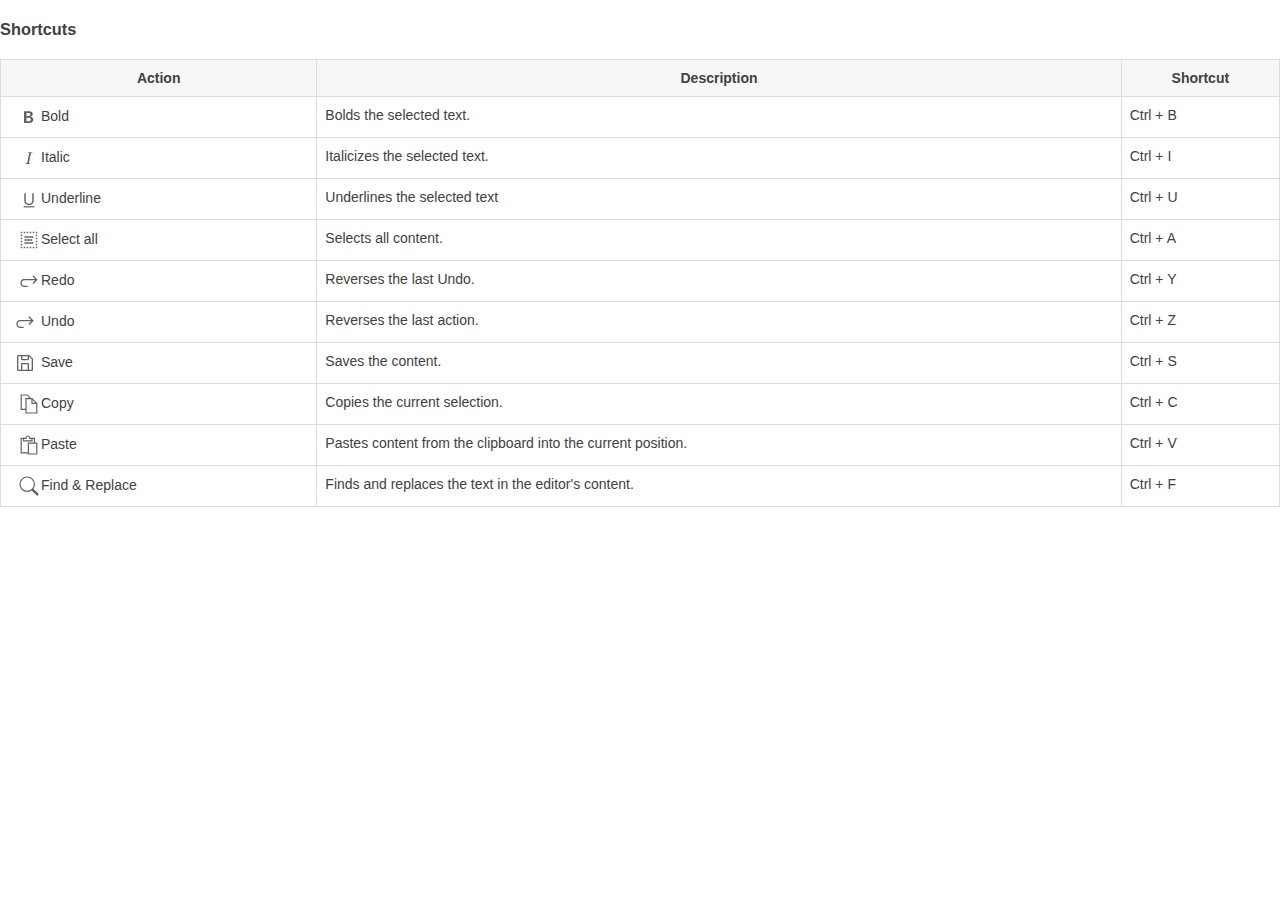
<file: _libraries/richtexteditor/runtime/help.htm>
﻿<!DOCTYPE html>
<html>
<head>
    <meta charset="utf-8" />
    <title>RichTextEditor Help</title>
    <link href="richtexteditor_content.css" media="all" rel="stylesheet" type="text/css" />
    <style>
        thead {
            background-color: #f7f7f7;
        }
        .itemicon {
            float: left;
            width: 32px;
            height: 24px;
        }
        .itemtext {
            float: left;
            width: 100px;
        }

        .itemicon svg {
            width: 24px;
            height: 24px;
            margin: 0 8px;
        }
    </style>
</head>
<body style="overflow:auto">
    <h3>Shortcuts</h3>
    <table class="table">
        <thead>
            <tr>
                <th scope="col">Action</th>
                <th scope="col">Description</th>
                <th scope="col">Shortcut</th>
            </tr>
        </thead>
        <tbody>
            <tr>
                <td>
                    <div class='itemicon'>
                        <svg viewBox="-2 -2 20 20" fill="#5F6368"><path d="M8.21 13c2.106 0 3.412-1.087 3.412-2.823 0-1.306-.984-2.283-2.324-2.386v-.055a2.176 2.176 0 001.852-2.14c0-1.51-1.162-2.46-3.014-2.46H3.843V13H8.21zM5.908 4.674h1.696c.963 0 1.517.451 1.517 1.244 0 .834-.629 1.32-1.73 1.32H5.908V4.673zm0 6.788V8.598h1.73c1.217 0 1.88.492 1.88 1.415 0 .943-.643 1.449-1.832 1.449H5.907z" /></svg>
                    </div>
                    <div class='itemtext'>
                        Bold
                    </div>
                </td>
                <td>Bolds the selected text.</td>
                <td>Ctrl + B</td>
            </tr>
            <tr>
                <td>
                    <div class='itemicon'>
                        <svg viewBox="-2 -2 20 20" fill="#5F6368"><path d="M7.991 11.674L9.53 4.455c.123-.595.246-.71 1.347-.807l.11-.52H7.211l-.11.52c1.06.096 1.128.212 1.005.807L6.57 11.674c-.123.595-.246.71-1.346.806l-.11.52h3.774l.11-.52c-1.06-.095-1.129-.211-1.006-.806z" /></svg>
                    </div>
                    <div class='itemtext'>
                        Italic
                    </div>
                </td>
                <td>Italicizes the selected text.</td>
                <td>Ctrl + I</td>
            </tr>
            <tr>
                <td>
                    <div class='itemicon'>
                        <svg viewBox="-2 -2 20 20" fill="#5F6368"><path d="M5.313 3.136h-1.23V9.54c0 2.105 1.47 3.623 3.917 3.623s3.917-1.518 3.917-3.623V3.136h-1.23v6.323c0 1.49-.978 2.57-2.687 2.57-1.709 0-2.687-1.08-2.687-2.57V3.136z" /><path fill-rule="evenodd" d="M12.5 15h-9v-1h9v1z" clip-rule="evenodd" /></svg>
                    </div>
                    <div class='itemtext'>
                        Underline
                    </div>
                </td>
                <td>Underlines the selected text</td>
                <td>Ctrl + U</td>
            </tr>
            <tr>
                <td>
                    <div class='itemicon'>
                        <svg viewBox="0 0 32 32" fill="#5F6368"><path d="M5,5v1v1h1h1V6V5H6H5z M9,5v2h2V5H9z M13,5v2h2V5H13z M17,5v2h2V5H17z M21,5v2h2V5H21z M25,5v1v1h1h1V6V5h-1H25z M5,9v2h2V9H5z M25,9v2h2V9H25z M10,11v2h12v-2H10z M5,13v2h2v-2H5z M25,13v2h2v-2H25z M10,15v2h10v-2H10z M5,17v2h2v-2H5z M25,17v2h2v-2H25z M10,19v2h12v-2H10z M5,21v2h2v-2H5z M25,21v2h2v-2H25z M5,25v1v1h1h1v-1v-1H6H5z M9,25v2h2v-2H9z M13,25v2h2v-2H13z M17,25v2h2v-2H17z M21,25v2h2v-2H21z M25,25v1v1h1h1v-1v-1h-1H25z" /></svg>
                    </div>
                    <div class='itemtext'>
                        Select all
                    </div>
                </td>
                <td>Selects all content.</td>
                <td>Ctrl + A</td>
            </tr>
            <tr>
                <td>
                    <div class='itemicon'>
                        <svg viewBox="-2 -2 36 36" fill="#5F6368"><path d="M9,15c-2.5,0-4,1.5-4,4c0,2.5,1.5,4,4,4h5v2H9c-3.5,0-6-2.5-6-6c0-3.5,2.5-6,6-6h16.2l-4-4l1.4-1.5L29,14	l-6.4,6.4L21.2,19l4-4H9z" /></svg>
                    </div>
                    <div class='itemtext'>
                        Redo
                    </div>
                </td>
                <td>Reverses the last Undo.</td>
                <td>Ctrl + Y</td>
            </tr>
            <tr>
                <td>
                    <div class='itemicon'>
                        <svg viewBox="-2 -2 36 36" fill="#5F6368" style="width: 100%; height: 100%; margin: 0px; border: 0px; align-self: self-start;"><path d="M9,15c-2.5,0-4,1.5-4,4c0,2.5,1.5,4,4,4h5v2H9c-3.5,0-6-2.5-6-6c0-3.5,2.5-6,6-6h16.2l-4-4l1.4-1.5L29,14	l-6.4,6.4L21.2,19l4-4H9z"></path></svg>             </div>
                    <div class='itemtext'>
                        Undo
                    </div>
                </td>
                <td>Reverses the last action.</td>
                <td>Ctrl + Z</td>
            </tr>
            <tr>
                <td>
                    <div class='itemicon'>
                        <svg viewBox="-2 -2 36 36" fill="#5F6368" style="width: 100%; height: 100%; margin: 0px; border: 0px; align-self: self-start;"><path d="M27.71,9.29l-5-5A1,1,0,0,0,22,4H6A2,2,0,0,0,4,6V26a2,2,0,0,0,2,2H26a2,2,0,0,0,2-2V10A1,1,0,0,0,27.71,9.29ZM12,6h8v4H12Zm8,20H12V18h8Zm2,0V18a2,2,0,0,0-2-2H12a2,2,0,0,0-2,2v8H6V6h4v4a2,2,0,0,0,2,2h8a2,2,0,0,0,2-2V6.41l4,4V26Z"></path></svg>
                    </div>
                    <div class='itemtext'>
                        Save
                    </div>
                </td>
                <td>Saves the content.</td>
                <td>Ctrl + S</td>
            </tr>
            <tr>
                <td>
                    <div class='itemicon'>
                        <svg viewBox="-2 -2 20 20" fill="#5F6368"><path d="M10.707 3h-1l-3-3H1v13h4v3h10V7.293L10.707 3zM11 4.707L13.293 7H11V4.707zM2 12V1h4.293l2 2H5v9H2zm4 3V4h4v4h4v7H6z" /></svg>
                    </div>
                    <div class='itemtext'>
                        Copy
                    </div>
                </td>
                <td>Copies the current selection.</td>
                <td>Ctrl + C</td>
            </tr>
            <tr>
                <td>
                    <div class='itemicon'>
                        <svg viewBox="-2 -2 20 20" fill="#5F6368"><path d="M13 6v-4h-4c0-1.103-.897-2-2-2s-2 .897-2 2h-4v13h6v1h8v-10h-2zm-7-3v-1c0-.551.449-1 1-1s1 .449 1 1v1h2v1h-6v-1h2zm-4 11v-11h1v2h8v-2h1v3h-5v8h-5zm12 1h-6v-8h6v8z" /></svg>
                    </div>
                    <div class='itemtext'>
                        Paste
                    </div>
                </td>
                <td>Pastes content from the clipboard into the current position.</td>
                <td>Ctrl + V</td>
            </tr>
            <tr>
                <td>
                    <div class='itemicon'>
                        <svg viewBox="-2 -2 20 20" fill="#5F6368"><path fill-rule="evenodd" d="M10.442 10.442a1 1 0 011.415 0l3.85 3.85a1 1 0 01-1.414 1.415l-3.85-3.85a1 1 0 010-1.415z" clip-rule="evenodd" /><path fill-rule="evenodd" d="M6.5 12a5.5 5.5 0 100-11 5.5 5.5 0 000 11zM13 6.5a6.5 6.5 0 11-13 0 6.5 6.5 0 0113 0z" clip-rule="evenodd" /></svg>
                    </div>
                    <div class='itemtext'>
                        Find & Replace
                    </div>
                </td>
                <td>Finds and replaces the text in the editor's content.</td>
                <td>Ctrl + F</td>
            </tr>
        </tbody>
    </table>

</body>
</html>
</file>
<file: _libraries/richtexteditor/runtime/richtexteditor_content.css>
﻿
/* TODO: use @import for your css */

body {
	overflow-y: hidden;
	padding: 0px;
	margin: 0px
}

body, table, p, div {
	font-family: "Helvetica Neue", Helvetica, Arial, sans-serif;
	color: #414141;
	font-size: 14px;
	line-height: 1.6;
}

a {
	color: #377dff;
	text-decoration: none;
	-webkit-transition: color 0.2s ease 0s, text-decoration 0.2s ease 0s;
	-moz-transition: color 0.2s ease 0s, text-decoration 0.2s ease 0s;
	-o-transition: color 0.2s ease 0s, text-decoration 0.2s ease 0s;
	transition: color 0.2s ease 0s, text-decoration 0.2s ease 0s;
}

::selection {
	background: #b5d6fd;
	color: #000030;
}

/*RTE_DefaultConfig.items_InlineClasses*/
.my-cls-mark {
	background-color: yellow;
	font-weight: bold;
}

.my-cls-warning {
	background-color: orange;
	color: white;
	font-weight: bold;
}
/*RTE_DefaultConfig.items_ParagraphClasses*/
.my-cls-quote {
	margin: 10px;
	padding-left: 10px;
	border-left: dashed 1px red;
	font-style: italic;
}

.my-cls-largecenter {
	font-size: 1.5em;
	font-weight: bold;
	text-align: center;
	margin: 10px;
}

* {
	box-sizing: border-box;
}

[__rte_selected_hover__] {
	background-color: #b5d6fd;
}

[__rte_selected_cell] {
	background-color: #b5d6fd;
}

[__rte_selected_hover] {
	background: #b5d6fd;
	color: #000;
}

.rte-toggleborder [__rte_selected_block] {
	/*box-shadow: 0 0 0 0.5px #377dff;*/ /*not work well for FireFox*/
	/*border-radius: 1px;*/
	/*outline: 0.5px solid #377dff99;*/
	border-right:solid 1px #377dff;
}

.rte-toggleborder blockquote[__rte_selected_block] {
	/*box-shadow: 0 0 0 0.5px #377dff;*/ /*not work well for FireFox*/
	/*border-radius: 1px;*/
	outline: none;
}

.rte-toggleborder td[__rte_selected_block] {
	box-shadow: none !important;
}

table {
	border-spacing: 0;
	border-collapse: collapse;
}

	table:not([width]) {
		width: 100%;
	}

	table[border="0"] td, table:not([border]) td, table[border="0"] th, table:not([border]) th {
		border: 1px solid #ddd;
	}

thead {
	background-color: #eee;
}

.table > tbody > tr > td, .table > tbody > tr > th, .table > tfoot > tr > td, .table > tfoot > tr > th, .table > thead > tr > td, .table > thead > tr > th {
	padding: 8px;
	line-height: 1.42857143;
	vertical-align: top;
	border-top: 1px solid #ddd;
}

video-container {
	position: relative
}

	video-container:after {
		content: '';
		display: block;
		position: absolute;
		z-index: 1;
		left: 0px;
		top: 0px;
		right: 0px;
		bottom: 0px;
		background-color: rgba(128,128,128,0.2);
	}

blockquote {
	border-left: 3px solid #ddd;
	padding: 5px 0 5px 10px;
	margin: 15px 0 15px 15px;
}


img {
	cursor: default;
}




.dp-highlighter {
	font-family: "Consolas", "Courier New", Courier, mono, serif;
	font-size: 12px;
	background-color: #E7E5DC;
	width: 99%;
	overflow: auto;
	margin: 18px 0 18px 0 !important;
	padding-top: 1px; /* adds a little border on top when controls are hidden */
}

	/* clear styles */
	.dp-highlighter ol,
	.dp-highlighter ol li,
	.dp-highlighter ol li span {
		margin: 0;
		padding: 0;
		border: none;
	}

	.dp-highlighter a,
	.dp-highlighter a:hover {
		background: none;
		border: none;
		padding: 0;
		margin: 0;
	}

	.dp-highlighter .bar {
		padding-left: 45px;
	}

	.dp-highlighter.collapsed .bar,
	.dp-highlighter.nogutter .bar {
		padding-left: 0px;
	}

	.dp-highlighter ol {
		list-style: decimal; /* for ie */
		background-color: #fff;
		margin: 0px 0px 1px 45px !important; /* 1px bottom margin seems to fix occasional Firefox scrolling */
		padding: 0px;
		color: #5C5C5C;
	}

	.dp-highlighter.nogutter ol,
	.dp-highlighter.nogutter ol li {
		list-style: none !important;
		margin-left: 0px !important;
	}

	.dp-highlighter ol li,
	.dp-highlighter .columns div {
		list-style: decimal-leading-zero; /* better look for others, override cascade from OL */
		list-style-position: outside !important;
		border-left: 3px solid #6CE26C;
		background-color: #F8F8F8;
		color: #5C5C5C;
		padding: 0 3px 0 10px !important;
		margin: 0 !important;
	}

	.dp-highlighter.nogutter ol li,
	.dp-highlighter.nogutter .columns div {
		border: 0;
	}

	.dp-highlighter .columns {
		background-color: #F8F8F8;
		color: gray;
		overflow: hidden;
		width: 100%;
	}

		.dp-highlighter .columns div {
			padding-bottom: 5px;
		}

	.dp-highlighter ol li.alt {
		background-color: #FFF;
		color: inherit;
	}

	.dp-highlighter ol li span {
		color: black;
		background-color: inherit;
	}

	/* Adjust some properties when collapsed */

	.dp-highlighter.collapsed ol {
		margin: 0px;
	}

		.dp-highlighter.collapsed ol li {
			display: none;
		}

	/* Additional modifications when in print-view */

	.dp-highlighter.printing {
		border: none;
	}

		.dp-highlighter.printing .tools {
			display: none !important;
		}

		.dp-highlighter.printing li {
			display: list-item !important;
		}

	/* Styles for the tools */

	.dp-highlighter .tools {
		padding: 3px 8px 3px 10px;
		font: 9px Verdana, Geneva, Arial, Helvetica, sans-serif;
		color: silver;
		background-color: #f8f8f8;
		padding-bottom: 10px;
		border-left: 3px solid #6CE26C;
	}

	.dp-highlighter.nogutter .tools {
		border-left: 0;
	}

	.dp-highlighter.collapsed .tools {
		border-bottom: 0;
	}

	.dp-highlighter .tools a {
		font-size: 9px;
		color: #a0a0a0;
		background-color: inherit;
		text-decoration: none;
		margin-right: 10px;
	}

		.dp-highlighter .tools a:hover {
			color: red;
			background-color: inherit;
			text-decoration: underline;
		}

/* About dialog styles */

.dp-about {
	background-color: #fff;
	color: #333;
	margin: 0px;
	padding: 0px;
}

	.dp-about table {
		width: 100%;
		height: 100%;
		font-size: 11px;
		font-family: Tahoma, Verdana, Arial, sans-serif !important;
	}

	.dp-about td {
		padding: 10px;
		vertical-align: top;
	}

	.dp-about .copy {
		border-bottom: 1px solid #ACA899;
		height: 95%;
	}

	.dp-about .title {
		color: red;
		background-color: inherit;
		font-weight: bold;
	}

	.dp-about .para {
		margin: 0 0 4px 0;
	}

	.dp-about .footer {
		background-color: #ECEADB;
		color: #333;
		border-top: 1px solid #fff;
		text-align: right;
	}

	.dp-about .close {
		font-size: 11px;
		font-family: Tahoma, Verdana, Arial, sans-serif !important;
		background-color: #ECEADB;
		color: #333;
		width: 60px;
		height: 22px;
	}

/* Language specific styles */

.dp-highlighter .comment, .dp-highlighter .comments {
	color: #008200;
	background-color: inherit;
}

.dp-highlighter .string {
	color: blue;
	background-color: inherit;
}

.dp-highlighter .keyword {
	color: #069;
	font-weight: bold;
	background-color: inherit;
}

.dp-highlighter .preprocessor {
	color: gray;
	background-color: inherit;
}
</file>
